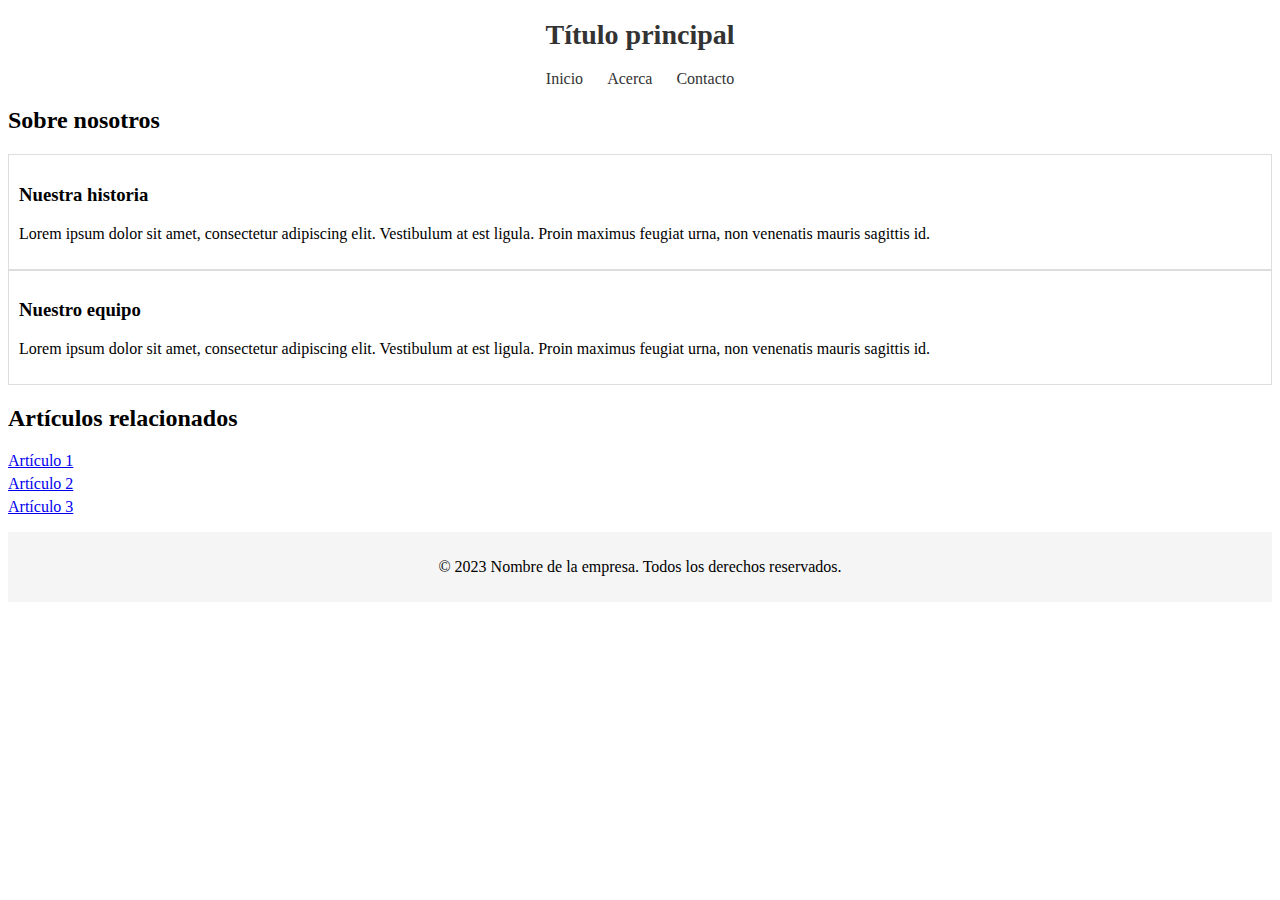
<file: clases-particulares/html/ejercicios/ejercicio1/index.html>
<!DOCTYPE html>
<html lang="es">
<head>
  <meta charset="UTF-8">
  <meta name="viewport" content="width=device-width, initial-scale=1.0">
  <link rel="stylesheet" href="main.css">
  <title>Título de la página</title>
</head>
<body>
    <header>
      <h1 id="titulo-principal">Título principal</h1>
      <nav>
        <ul class="menu-navegacion">
          <li><a href="#">Inicio</a></li>
          <li><a href="#">Acerca</a></li>
          <li><a href="#">Contacto</a></li>
        </ul>
      </nav>
    </header>
    
    <main>
      <section>
        <h2>Sobre nosotros</h2>
        <article>
          <h3>Nuestra historia</h3>
          <p>Lorem ipsum dolor sit amet, consectetur adipiscing elit. Vestibulum at est ligula. Proin maximus feugiat urna, non venenatis mauris sagittis id.</p>
        </article>
        
        <article>
          <h3>Nuestro equipo</h3>
          <p>Lorem ipsum dolor sit amet, consectetur adipiscing elit. Vestibulum at est ligula. Proin maximus feugiat urna, non venenatis mauris sagittis id.</p>
        </article>
      </section>
      
      <aside>
        <h2>Artículos relacionados</h2>
        <ul class="lista-articulos">
          <li><a href="#">Artículo 1</a></li>
          <li><a href="#">Artículo 2</a></li>
          <li><a href="#">Artículo 3</a></li>
        </ul>
      </aside>
    </main>
    
    <footer>
      <p>&copy; 2023 Nombre de la empresa. Todos los derechos reservados.</p>
    </footer>
    
  </body>
</html
</file>
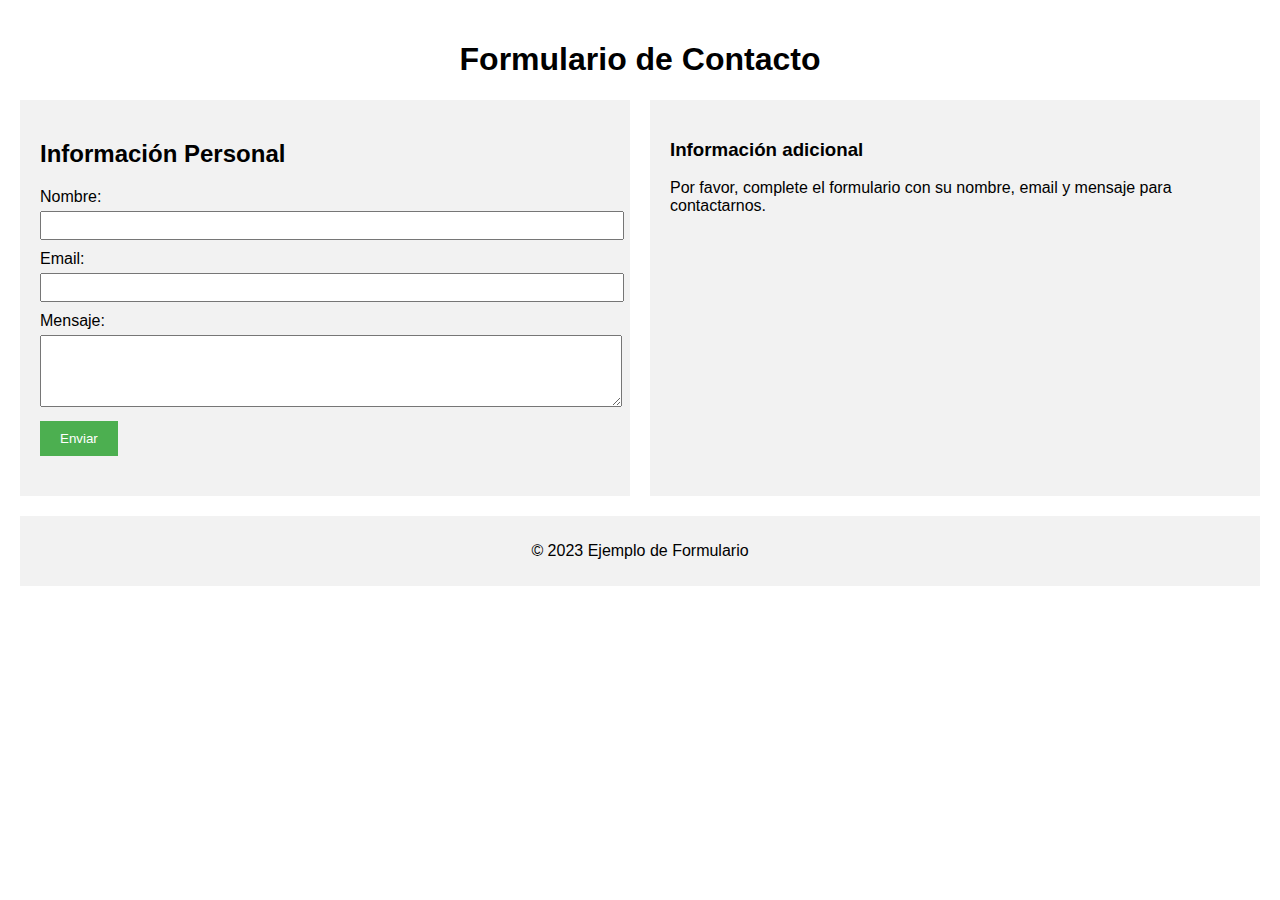
<file: clases-particulares/html/ejercicios/ejercicio2/index.html>
<!DOCTYPE html>
<html>
<head>
  <title>Formulario</title>
  <link rel="stylesheet" type="text/css" href="main.css">
</head>
<body>
  <header>
    <h1>Formulario de Contacto</h1>
  </header>
  
  <section>
    <article>
      <h2>Información Personal</h2>
      <form>
        <label for="nombre">Nombre:</label>
        <input type="text" id="nombre" name="nombre" required>
        
        <label for="email">Email:</label>
        <input type="email" id="email" name="email" required>
        
        <label for="mensaje">Mensaje:</label>
        <textarea id="mensaje" name="mensaje" rows="4" required></textarea>
        
        <button type="submit">Enviar</button>
      </form>
    </article>
    
    <aside>
      <h3>Información adicional</h3>
      <p>Por favor, complete el formulario con su nombre, email y mensaje para contactarnos.</p>
    </aside>
  </section>
  
  <footer>
    <p>&copy; 2023 Ejemplo de Formulario</p>
  </footer>
</body>
</html>
</file>
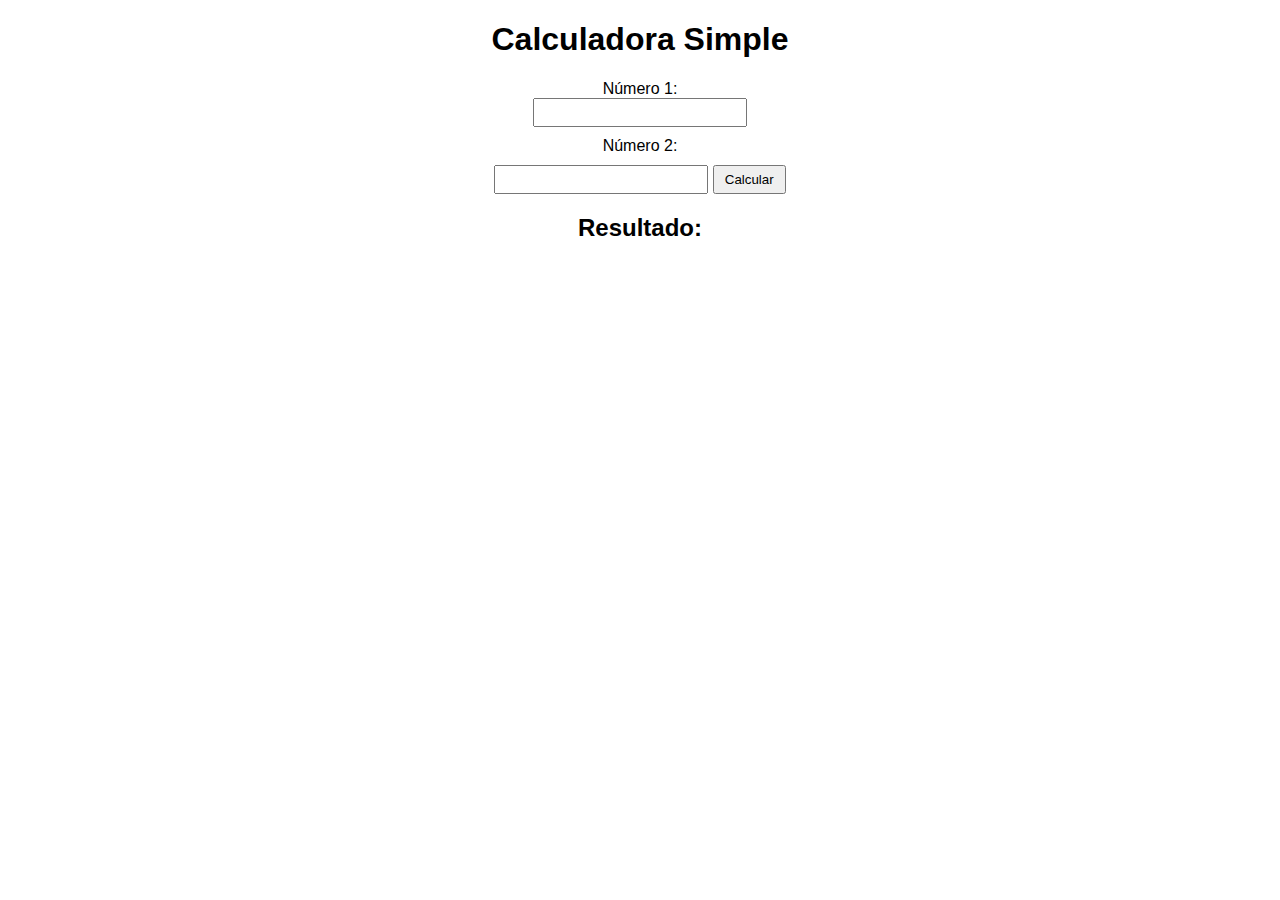
<file: clases-particulares/javascript/ejercicios/ejer1/index.html>
<!DOCTYPE html>
<html>
<head>
  <title>Calculadora Simple</title>
  <link rel="stylesheet" type="text/css" href="main.css">
  <script src="index.js"></script>
</head>
<body>
  <h1>Calculadora Simple</h1>
  
  <label for="numero1">Número 1:</label>
  <input type="number" id="numero1">
  
  <label for="numero2">Número 2:</label>
  <input type="number" id="numero2">
  
  <button onclick="calcular()">Calcular</button>
  
  <h2>Resultado:</h2>
  <p id="resultado"></p>
</body>
</html>
</file>
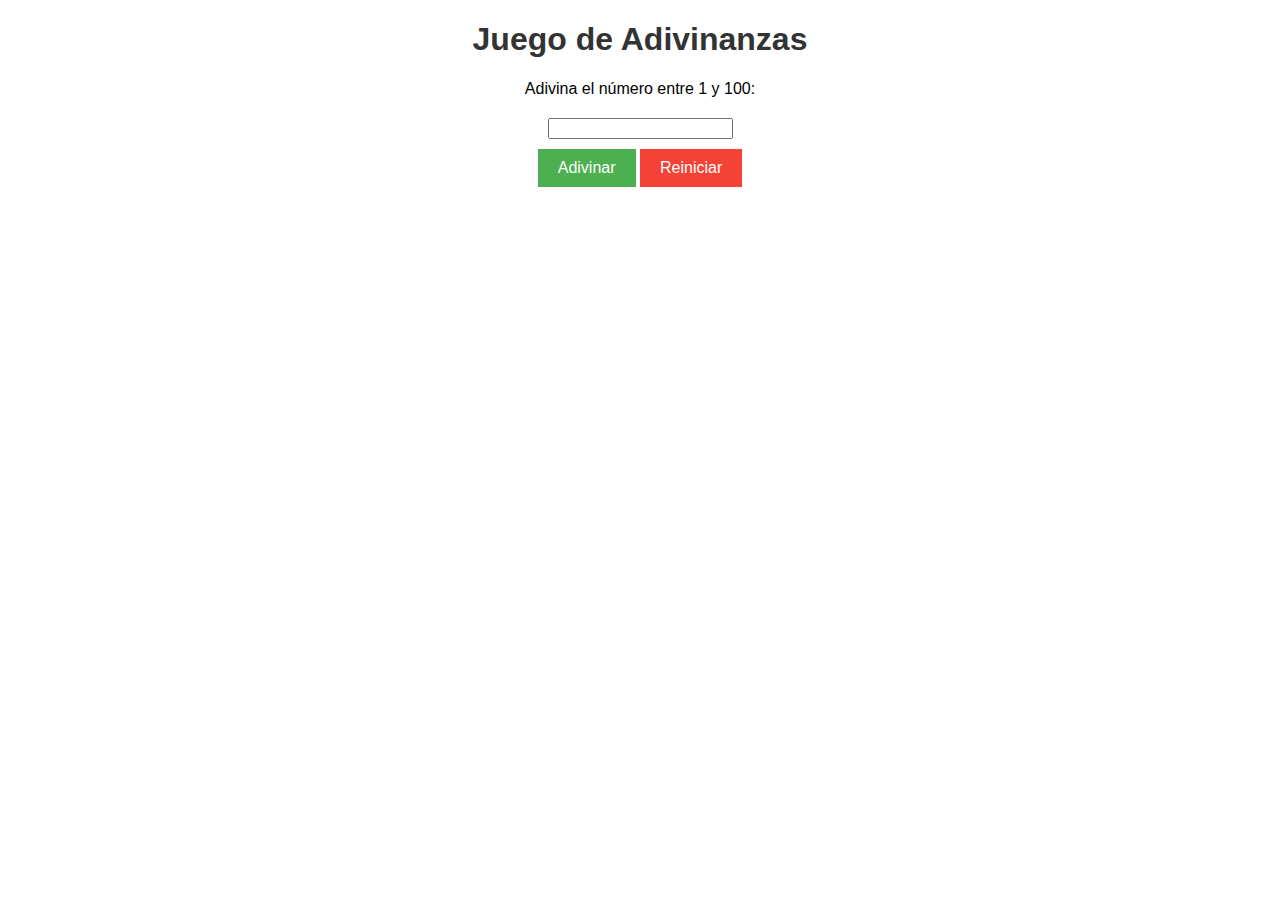
<file: clases-particulares/javascript/ejercicios/ejer3/index.html>
<!DOCTYPE html>
<html>
<head>
  <title>Juego de Adivinanzas</title>
  <link rel="stylesheet" type="text/css" href="main.css">
  <script src="index.js"></script>
</head>
<body>
  <h1>Juego de Adivinanzas</h1>
  <p>Adivina el número entre 1 y 100:</p>
  <div id="mensaje"></div>
  <div id="intentos"></div>
  <input type="number" id="inputNumero">
<br>
  <button id="botonAdivinar">Adivinar</button>
  <button id="botonReiniciar">Reiniciar</button>

</body>
</html>
</file>
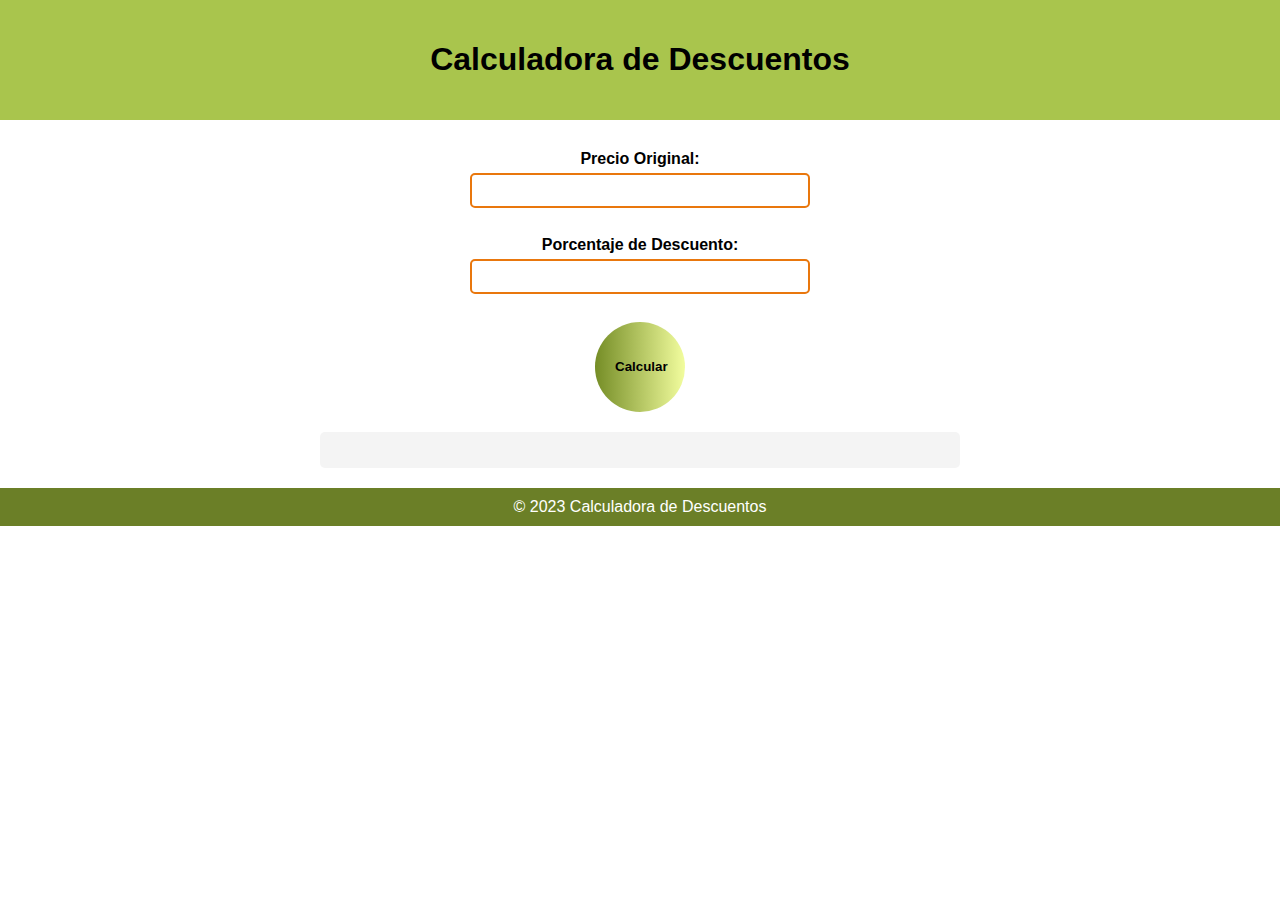
<file: clases-particulares/javascript/ejercicios/ejer5-form/index.html>
<!DOCTYPE html>
<html>
<head>
  <title>Calculadora de Descuentos</title>
  <script src="index.js"></script>
  <link rel="stylesheet" href="main.css">
</head>
<body>
    <header>
      <h1>Calculadora de Descuentos</h1>
    </header>
  
    <main>
      <form id="discountForm">
        <label for="originalPrice">Precio Original:</label>
        <input type="number" id="originalPrice" required>
        <br>
        <label for="discountPercentage">Porcentaje de Descuento:</label>
        <input type="number" id="discountPercentage" required>
        <br>
        <button type="submit">Calcular</button>
      </form>
  
      <div id="resultContainer">
        <p id="result"></p>
      </div>
    </main>
    
    <footer>
      <p>&copy; 2023 Calculadora de Descuentos</p>
    </footer>
  </body>
</html>
</file>
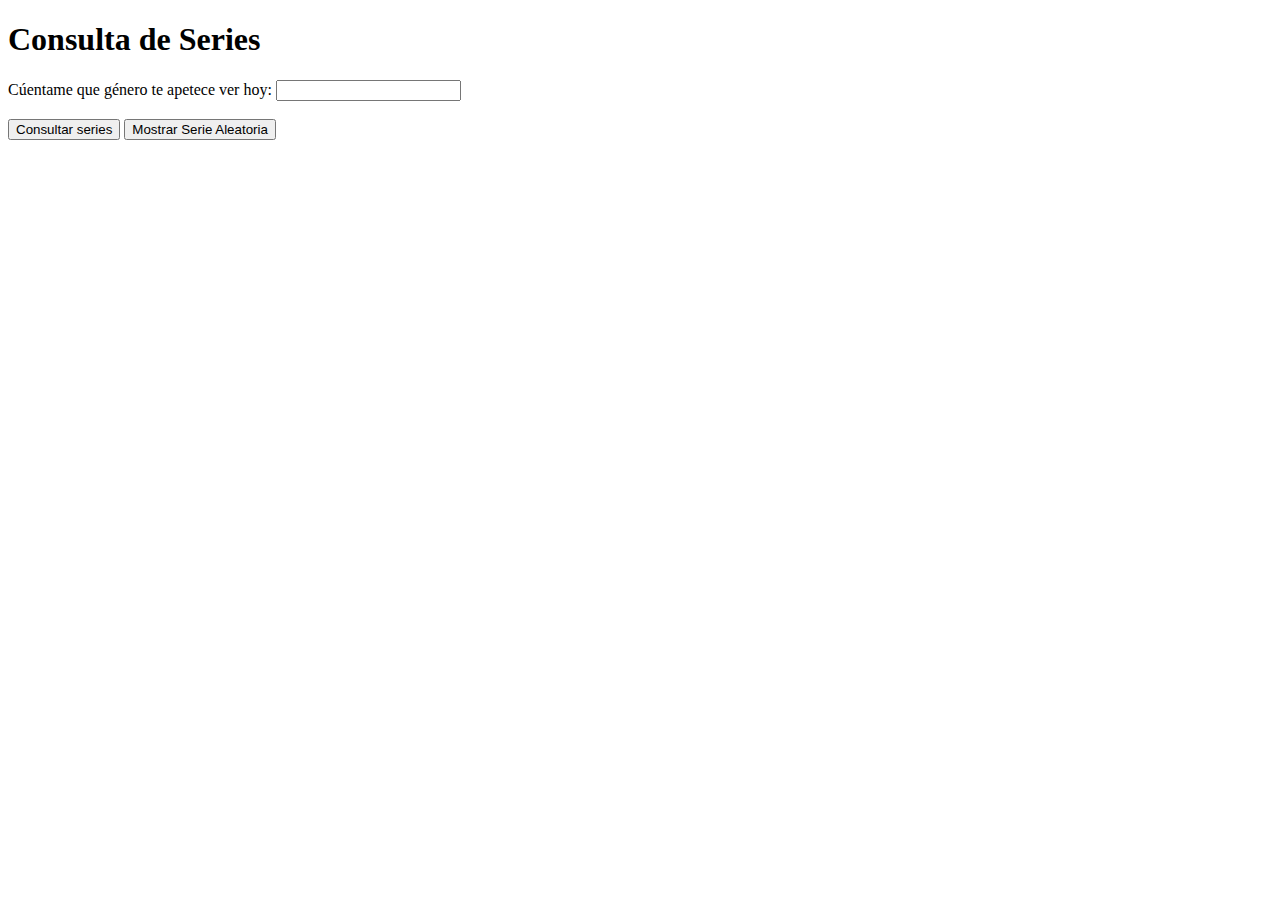
<file: clases-particulares/php/ejercicios/soluciones/ejer01/index.html>
<!DOCTYPE html>
<html>
<head>
    <title>Consulta de Series</title>
    <meta charset="UTF-8">
</head>
<body>
    <h1>Consulta de Series</h1>
    <form action="consultar_series.php" method="GET">
        <label for="genero">Cúentame que género te apetece ver hoy:</label>
        <input type="text" name="genero" id="genero">
        <br><br>
        <input type="submit" name="consulta" value="Consultar series">
        <input type="submit" name="aleatoria" value="Mostrar Serie Aleatoria">
    </form>
</body>
</html>
</file>
<file: clases-particulares/html/ejercicios/ejercicio1/main.css>
/* Estilos para el encabezado */
#titulo-principal {
    color: #333;
    font-size: 28px;
    text-align: center;
  }
  
  .menu-navegacion {
    list-style-type: none;
    margin: 0;
    padding: 0;
    text-align: center;
  }
  
  .menu-navegacion li {
    display: inline-block;
    margin: 0 10px;
  }
  
  .menu-navegacion li a {
    text-decoration: none;
    color: #333;
  }
  
  /* Estilos para el contenido principal */
  section {
    margin-bottom: 20px;
  }
  
  article {
    border: 1px solid #ddd;
    padding: 10px;
  }
  
  .lista-articulos {
    list-style-type: none;
    padding: 0;
  }
  
  .lista-articulos li {
    margin-bottom: 5px;
  }
  
  /* Estilos para el pie de página */
  footer {
    background-color: #f5f5f5;
    padding: 10px;
    text-align: center;
  }
</file>
<file: clases-particulares/html/ejercicios/ejercicio2/main.css>
body {
    font-family: Arial, sans-serif;
    margin: 0;
    padding: 20px;
  }
  
  header {
    text-align: center;
    margin-bottom: 20px;
  }
  
  section {
    display: flex;
    justify-content: space-between;
    margin-bottom: 20px;
  }
  
  article {
    flex: 1;
    margin-right: 20px;
    padding: 20px;
    background-color: #f2f2f2;
  }
  
  aside {
    flex: 1;
    padding: 20px;
    background-color: #f2f2f2;
  }
  
  footer {
    text-align: center;
    background-color: #f2f2f2;
    padding: 10px;
  }
  
  form {
    margin-bottom: 20px;
  }
  
  label {
    display: block;
    margin-bottom: 5px;
  }
  
  input, textarea {
    width: 100%;
    padding: 5px;
    margin-bottom: 10px;
  }
  
  button {
    padding: 10px 20px;
    background-color: #4caf50;
    color: white;
    border: none;
    cursor: pointer;
  }
  
  button:hover {
    background-color: #117216;
  }
</file>
<file: clases-particulares/javascript/ejercicios/ejer1/main.css>
body {
    text-align: center;
    font-family: Arial, sans-serif;
  }
  
  label {
    display: block;
    margin-top: 10px;
  }
  
  input {
    width: 200px;
    padding: 5px;
  }
  
  button {
    margin-top: 10px;
    padding: 5px 10px;
  }
  
  h2 {
    margin-top: 20px;
  }
  
  #resultado {
    font-size: 20px;
    font-weight: bold;
  }
</file>
<file: clases-particulares/javascript/ejercicios/ejer3/main.css>
body {
    text-align: center;
    font-family: Arial, sans-serif;
  }

  h1 {
    color: #333;
  }

  #mensaje, #intentos, #inputNumer{
    margin-top: 20px;
  }

  #mensaje {
    font-weight: bold;
  }

  #botonReiniciar, #botonAdivinar {
    margin-top: 10px;
    padding: 10px 20px;
    font-size: 16px;
    color: white;
    border: none;
    cursor: pointer;
  }

  #botonAdivinar {
    background-color: #4CAF50;
  }

  #botonReiniciar {
    background-color: #f44336;
  }
</file>
<file: clases-particulares/javascript/ejercicios/ejer5-form/main.css>
body {
    font-family: Arial, sans-serif;
    margin: 0;
    padding: 0;
    display: flex;
    place-items: center;
    flex-direction: column;
  }
  
  header {
    background-color: #91b51cc8;
    color: #000000;
    padding: 20px 0;
    width: 100%;
    text-align: center;
  }
  
  main {
    width: 50%;
    padding: 20px;
  }
  
  form {
    margin-bottom: 20px;
    display: flex;
    flex-direction: column;
    place-items: center;
  }
  
  label {
    display: block;
    font-weight: bold;
    margin-top: 10px;
    margin-bottom: 5px;
    place-items: right; 
    width: fit-content;
  }
  
  input[type="number"] {
    padding: 8px;
    border: 2px solid;
    border-color: #e9770d;
    border-radius: 5px;
    width: 50%;
    outline-style: none;
  }
  input[type="number"]:focus{
    border: 2px solid;
    border-color: #afdc1a;
  }
  
  button {
    /*background-color: #91b51c;*/
    background-image: linear-gradient(to right, #758d26, #f2fd9e);
    border: none;
    width: 90px;
    height: 90px;
    border-radius: 50%;
    font-weight: bold;
    cursor: pointer;
    margin-top: 10px;
    padding: 10px 20px;
  }
  
  button:hover {
    background-image: linear-gradient(to right, #f2fd9e, #758d26 );
  }
  
  #resultContainer {
    background-color: #f4f4f4;
    border-radius: 5px;
    padding: 10px;
  }
  
  footer {
    background-color: #6b7f27;
    color: #fff;
    padding: 10px 0;
    text-align: center;
    width: 100%;
  }
  
  footer p {
    margin: 0;
  }
</file>
